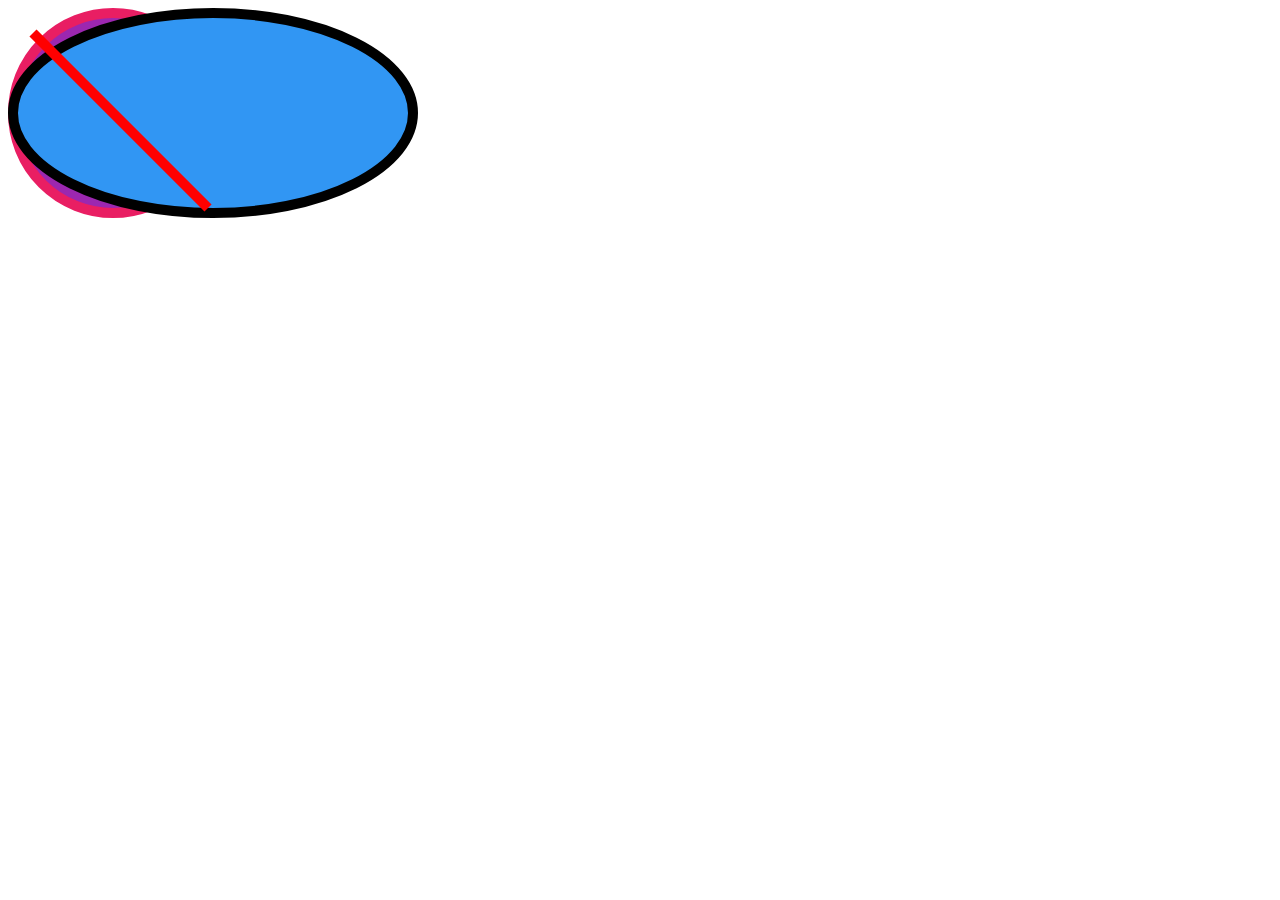
<file: 2-SVG/index_SVG_Circles_ELLI_Line.html>
<!DOCTYPE html>
<html lang="en">
<head>
    <meta charset="UTF-8">
    <title>SVG Rectangles</title>

</head>
<body>

    <svg height="500" width="500">
        <!--Circles, lines, elipses-->

        <circle r="100" cx="105" cy="105"
                fill="#9C27B0" stroke="#E91E63"
                stroke-width="10"></circle>


        <ellipse rx="200" ry="100" cx="205" cy="105"
                 fill="#3196F3" stroke="#000"
                 stroke-width="10"></ellipse>


        <line x1="25" y1="25"
              x2="200" y2="200"
              stroke="red" stroke-width="10"></line>


    </svg>

</body>
</html>
</file>
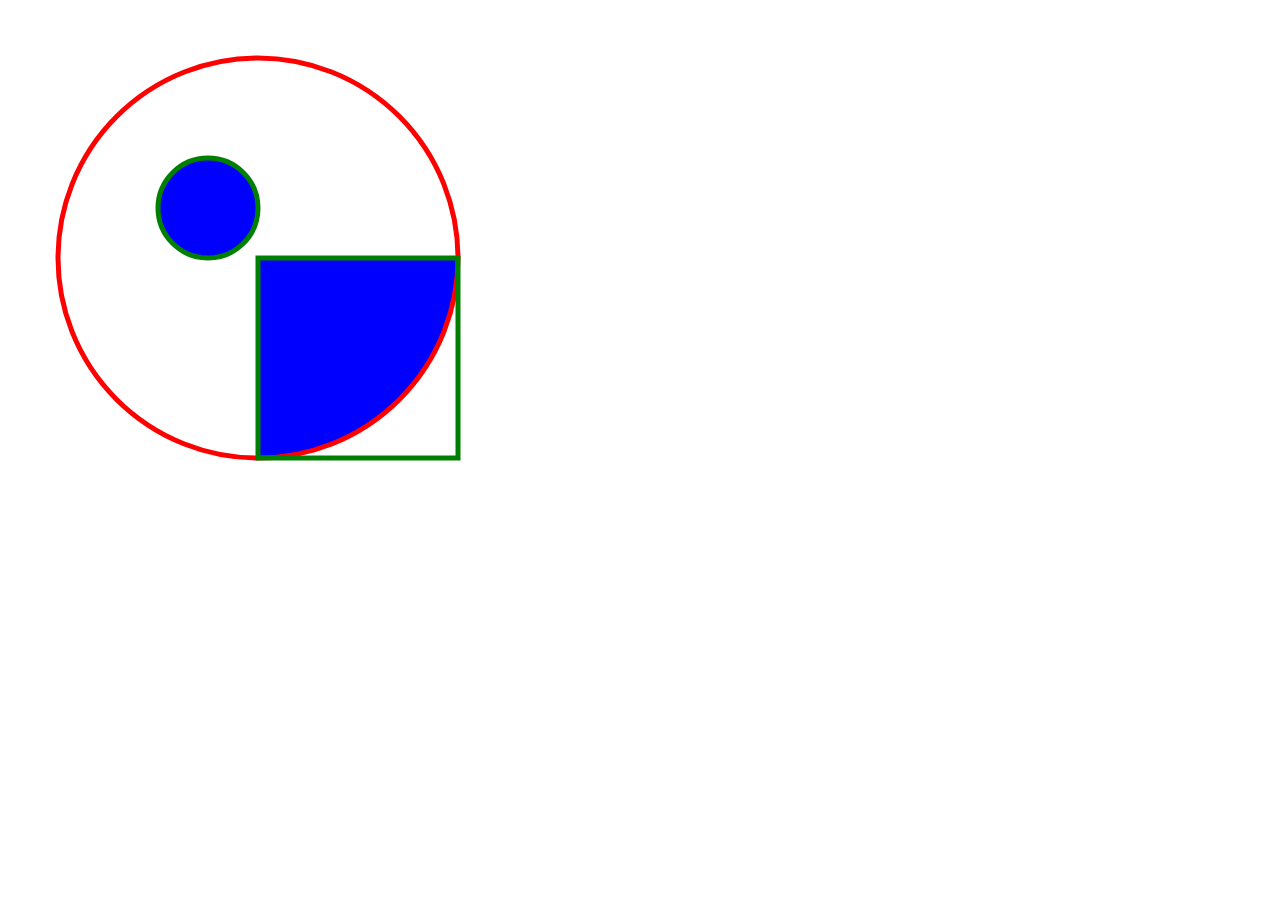
<file: 2-SVG/index_SVG_Clip_Path.html>
<!DOCTYPE html>
<html lang="en">
<head>
    <meta charset="UTF-8">
    <title>SVG Clip Paths</title>

</head>
<body>

    <svg height="500" width="500">
        <!--Clip Paths-->
        <defs>
            <clipPath id="custom_clip_path">
                <rect x="250" y="250"
                      width="200" height="200"></rect>
                <circle r="50" cx="200" cy="200"></circle>
            </clipPath>
        </defs>

        <circle r="200" cx="250" cy="250"
                fill="blue" clip-path="url(#custom_clip_path)"></circle>

        <!--Clip Path Visualization-->
        <circle r="200" cx="250" cy="250"
                fill="none" stroke="red" stroke-width="5"
        ></circle>
        <rect x="250" y="250"
              width="200" height="200"
              fill="none" stroke="green" stroke-width="5"></rect>
        <circle r="50" cx="200" cy="200"
                fill="none" stroke="green" stroke-width="5"></circle>
    </svg>

</body>
</html>
</file>
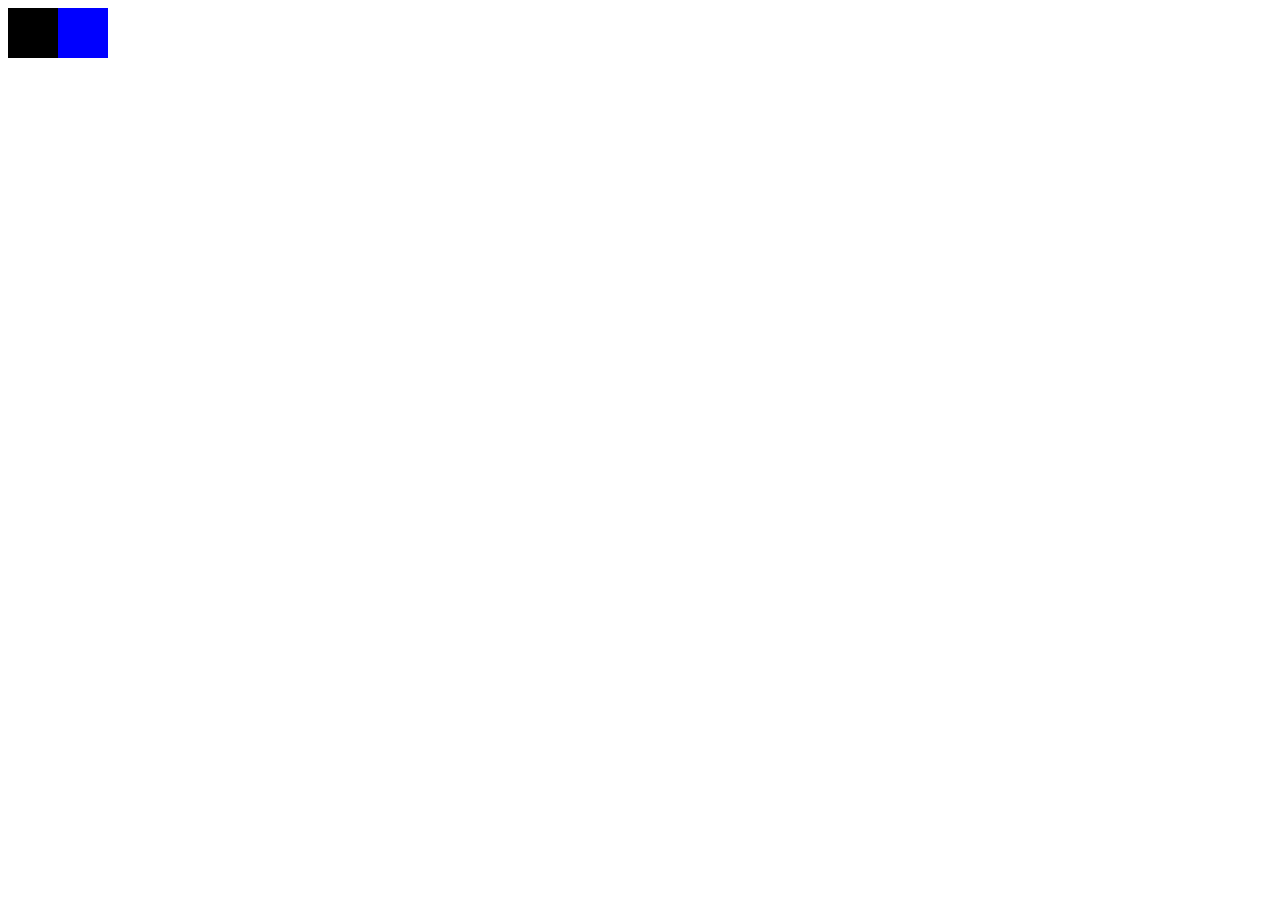
<file: 2-SVG/index_SVG_Definitions_Groups.html>
<!DOCTYPE html>
<html lang="en">
<head>
    <meta charset="UTF-8">
    <title>SVG Definitions, Groups and Markers</title>

</head>
<body>

    <svg height="500" width="500">
        <!--Definitions, Groups and Markers-->
        <defs>
            <g id="rectangle">
                <rect height="50" width="50"
                      x="0" y="0"></rect>
                <rect height="50" width="50"
                      x="50" fill="blue"></rect>
            </g>
        </defs>

        <use xlink:href="#rectangle"></use>

    </svg>

</body>
</html>
</file>
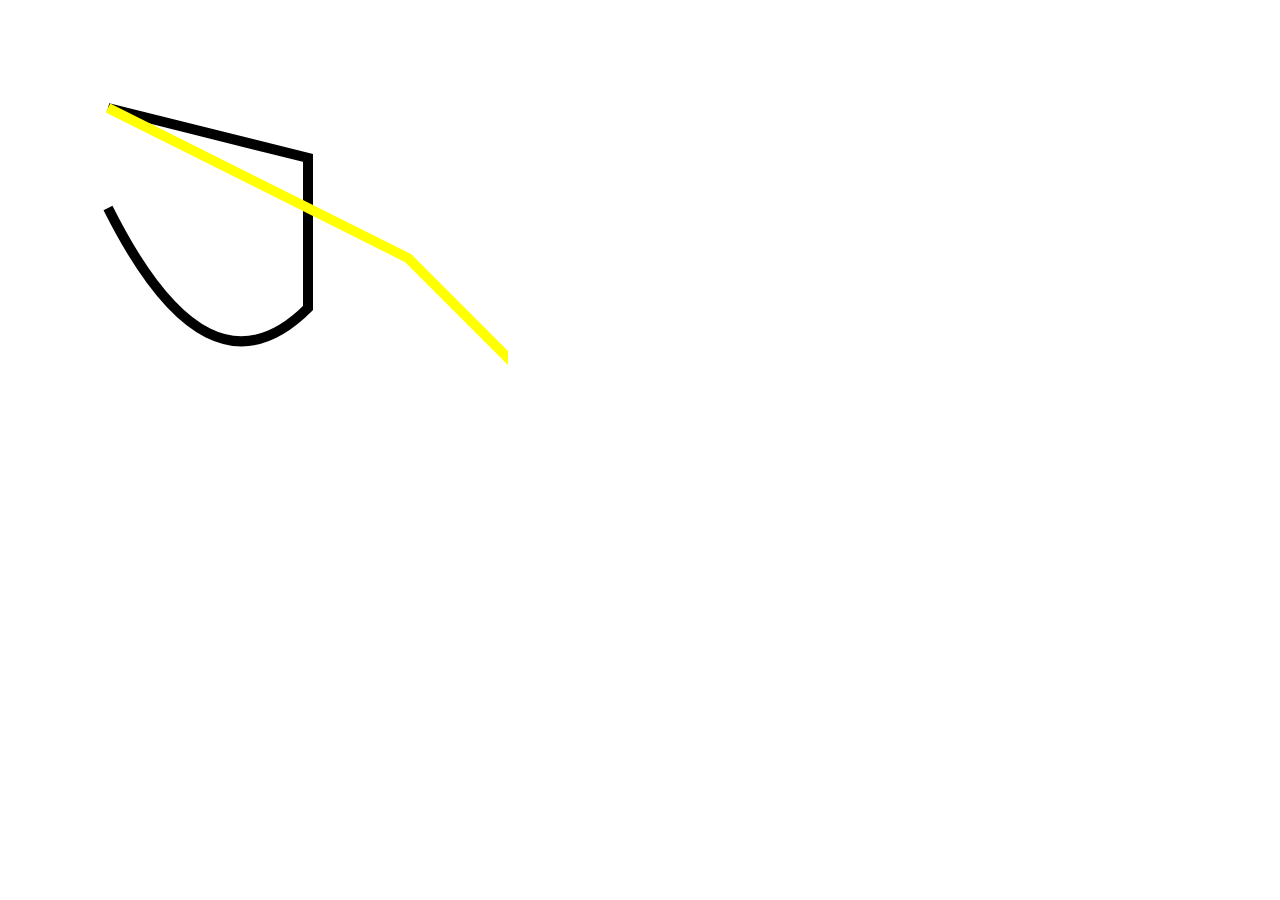
<file: 2-SVG/index_SVG_Path.html>
<!DOCTYPE html>
<html lang="en">
<head>
    <meta charset="UTF-8">
    <title>SVG Path</title>

</head>
<body>

    <svg height="500" width="500">
        <!--Path-->
        <path d="
                 M 100,100
                 L 300,150
                 L 300,300
                 Q 200,400 100,200
                "
              fill="none" stroke="#000" stroke-width="10"></path>

        <path d="
                 m 100,100
                 l 300,150
                 l 300,300
                 q 200,400 100,200
                "
              fill="none" stroke="yellow" stroke-width="10"></path>
    </svg>

</body>
</html>
</file>
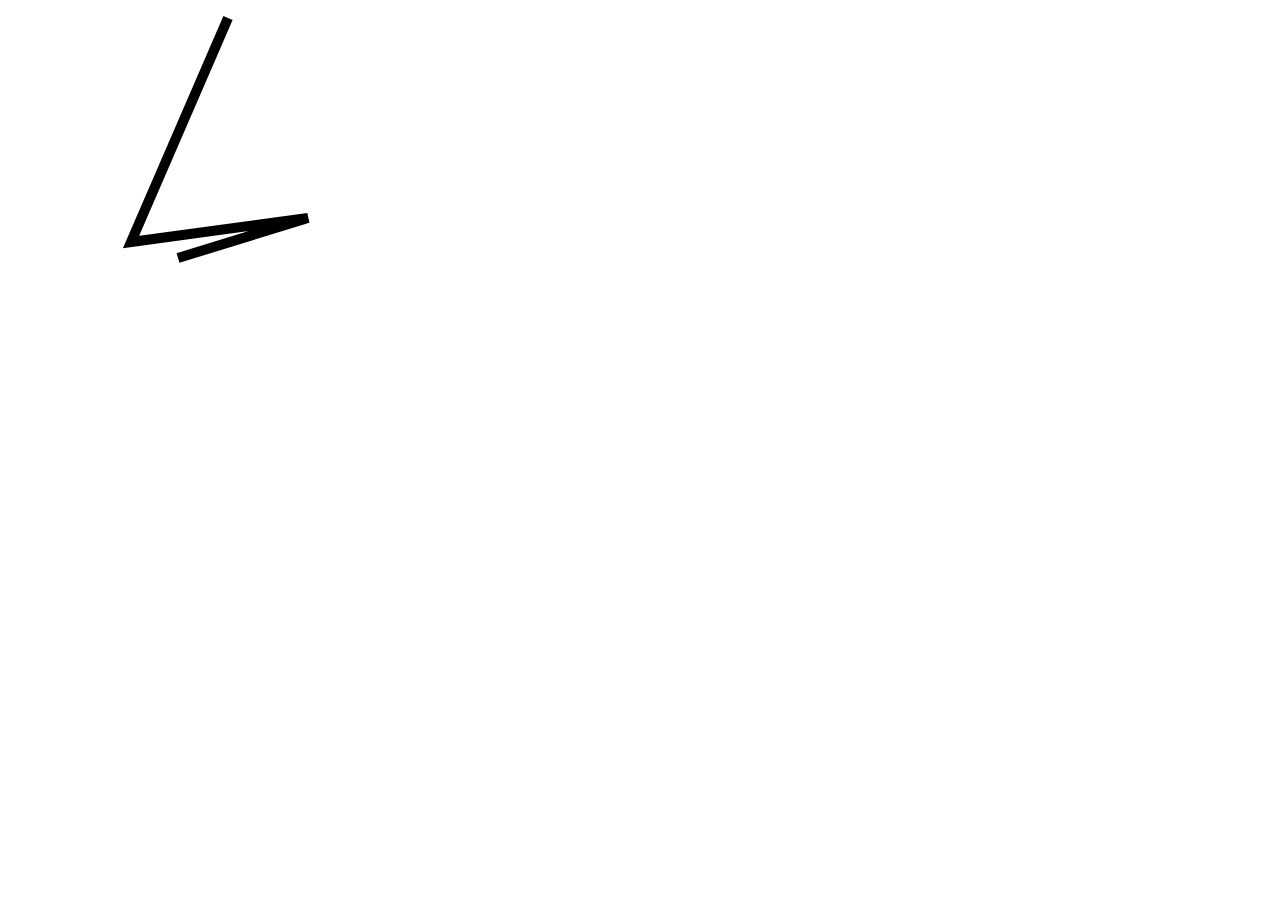
<file: 2-SVG/index_SVG_Polygons_Polylines.html>
<!DOCTYPE html>
<html lang="en">
<head>
    <meta charset="UTF-8">
    <title>SVG Polygons and Polylines</title>

</head>
<body>

    <svg height="500" width="500">
        <!--Polygons and Polylines-->

        <!--<polygon points="220,10 123,234 300,210 170,250"
        fill="#607D8B" stroke="#000" stroke-width="10"></polygon>-->

        <polyline points="220,10 123,234 300,210 170,250"
                  stroke="#000" stroke-width="10"
                  fill="none"></polyline>

    </svg>

</body>
</html>
</file>
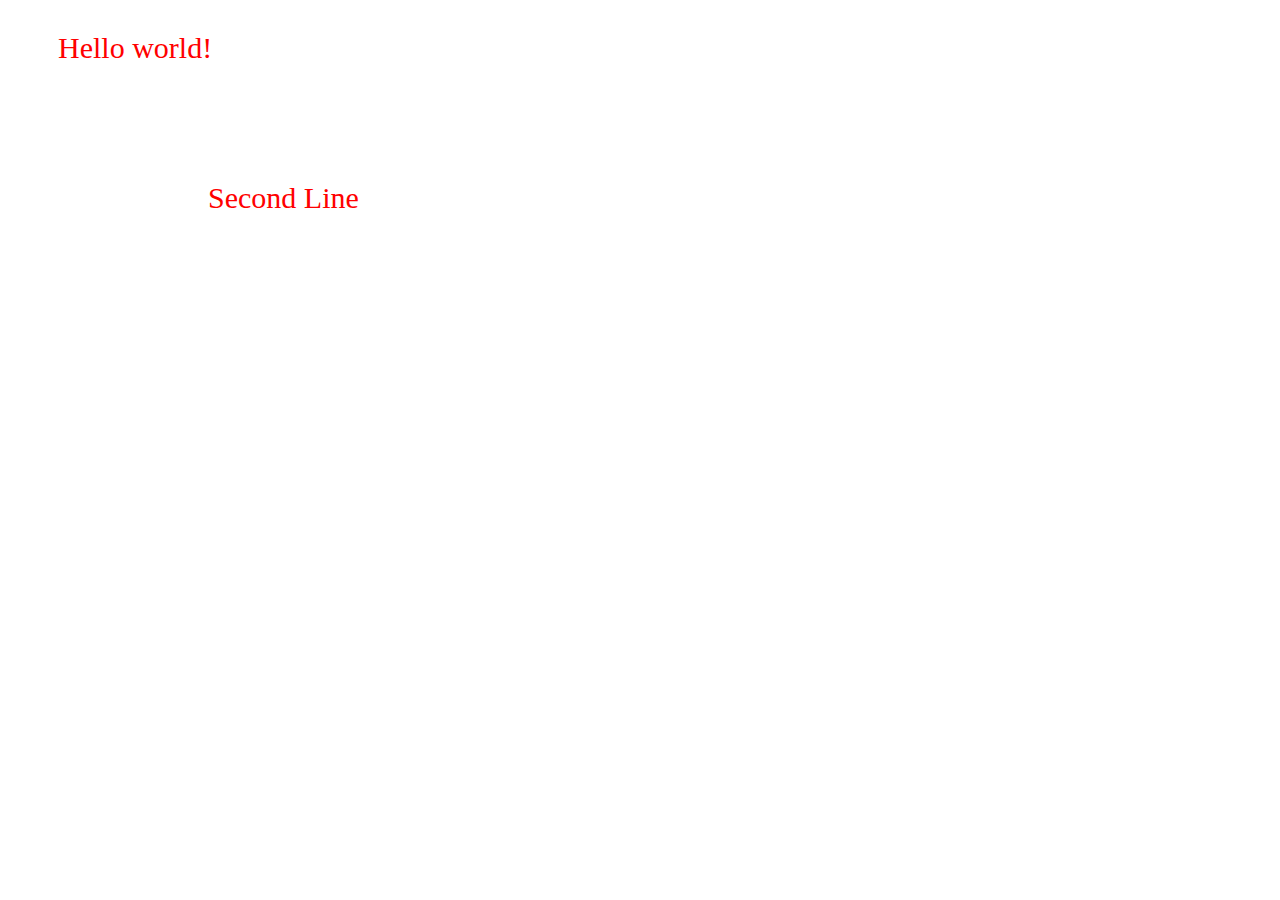
<file: 2-SVG/index_SVG_text.html>
<!DOCTYPE html>
<html lang="en">
<head>
    <meta charset="UTF-8">
    <title>SVG Polygons and Polylines</title>

</head>
<body>

    <svg height="500" width="500">
        <!--Text-->
        <a xlink:href="https://google.com" target="_blank">
            <text x="50" y="50" fill="red" font-size="30">
                Hello world!
                <tspan x="200" y="200">Second Line</tspan>
            </text>
        </a>
    </svg>

</body>
</html>
</file>
